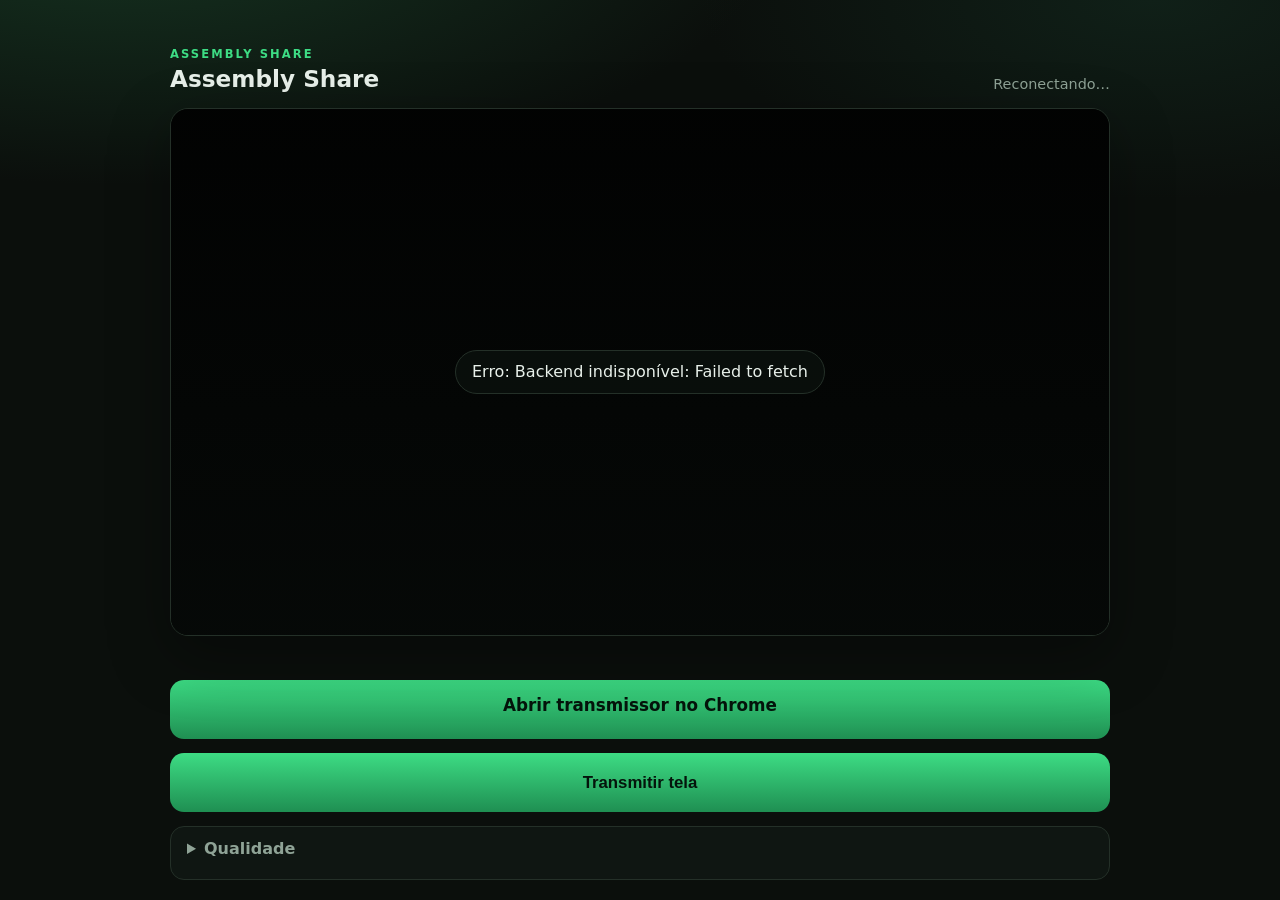
<file: index.html>
<!DOCTYPE html>
<html lang="pt-BR">
<head>
  <meta charset="utf-8" />
  <meta name="viewport" content="width=device-width, initial-scale=1" />
  <title>Assembly Share</title>
  <style>
    html, body {
      margin: 0;
      width: 100%;
      height: 100%;
      min-height: 100%;
      background: #0b0f0c;
      color: #e8f0ea;
      font-family: system-ui, sans-serif;
      overflow: auto;
    }
    .shell {
      box-sizing: border-box;
      width: 100%;
      max-width: 980px;
      min-height: 100%;
      margin: 0 auto;
      padding: 1.25rem;
    }
    .brand {
      margin: 0;
      letter-spacing: 0.18em;
      font-size: 0.72rem;
      color: #3ddc84;
      font-weight: 700;
    }
    h1 { margin: 0.2rem 0 0; font-size: 1.45rem; }
    .overlay { padding: 2rem 0; color: #8fa396; }
    .stage {
      min-height: 240px;
      background: #121a14;
      border: 1px solid #243028;
      border-radius: 12px;
    }
  </style>
  <link rel="stylesheet" href="static/styles.css" />
</head>
<body>
  <main class="shell">
    <header class="top">
      <div>
        <p class="brand">ASSEMBLY SHARE</p>
        <h1 id="title">Carregando interface…</h1>
      </div>
      <div class="meta" id="meta">—</div>
    </header>

    <section class="stage">
      <div class="live-badge" id="liveBadge" hidden>AO VIVO</div>
      <video id="preview" autoplay playsinline muted></video>
      <video id="remote" autoplay playsinline muted hidden></video>
      <img id="remoteJpeg" alt="" hidden />
      <canvas id="view" hidden></canvas>
      <div class="overlay" id="overlay">
        <p id="status">Iniciando…</p>
      </div>
    </section>

    <section class="controls">
      <a id="publisherLink" class="primary" hidden target="_blank" rel="noopener">Abrir transmissor no Chrome</a>
      <button id="copyLinkBtn" class="secondary" hidden>Copiar link do transmissor</button>
      <button id="mainBtn" class="primary" disabled>Aguarde</button>
      <p class="hint" id="publishHint" hidden></p>
      <details class="advanced">
        <summary>Qualidade</summary>
        <label>
          Preset
          <select id="quality">
            <option value="ultra" selected>Ultra · 1080p60 · 12 Mbps</option>
            <option value="high">Alta · 1080p30 · 8 Mbps</option>
            <option value="balanced">Equilibrada · 720p30 · 4 Mbps</option>
          </select>
        </label>
        <p class="hint">Padrão já é superior à maioria das Activities. Só mude se a rede pedir.</p>
      </details>
    </section>
  </main>

  <script type="module" src="static/bootstrap.js?v=028"></script>
  <noscript>Ative JavaScript para usar o Assembly Share.</noscript>
</body>
</html>
</file>
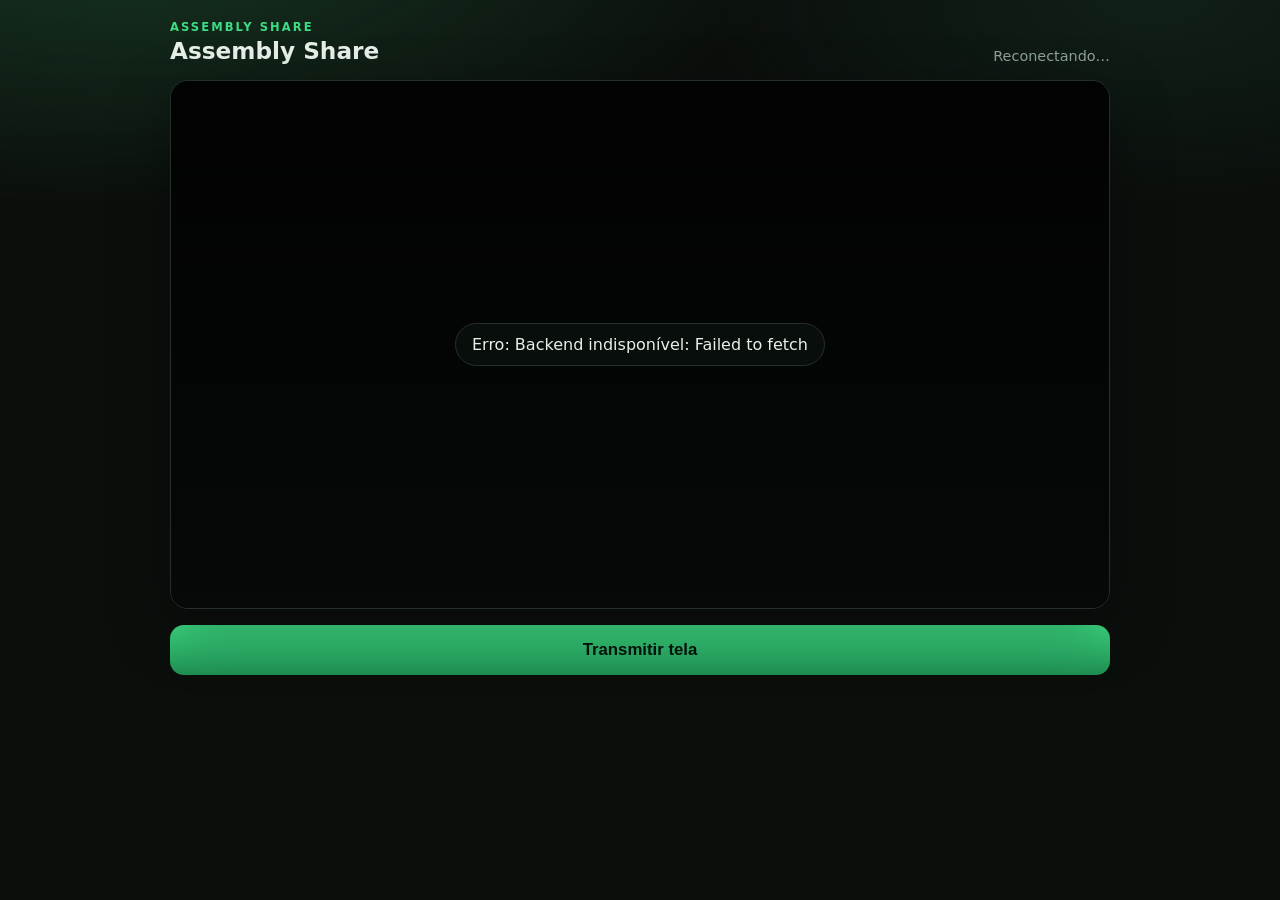
<file: publish.html>
<!DOCTYPE html>
<html lang="pt-BR">
<head>
  <meta charset="utf-8" />
  <meta name="viewport" content="width=device-width, initial-scale=1" />
  <title>Assembly Share — Transmissor</title>
  <link rel="stylesheet" href="static/styles.css" />
</head>
<body>
  <main class="shell">
    <header class="top">
      <div>
        <p class="brand">ASSEMBLY SHARE</p>
        <h1 id="title">Transmissor</h1>
      </div>
      <div class="meta" id="meta">—</div>
    </header>
    <section class="stage">
      <video id="preview" autoplay playsinline muted></video>
      <video id="remote" autoplay playsinline muted hidden></video>
      <img id="remoteJpeg" alt="" hidden />
      <canvas id="view" hidden></canvas>
      <div class="overlay" id="overlay">
        <p id="status">Carregando transmissor…</p>
      </div>
    </section>
    <section class="controls">
      <button id="mainBtn" class="primary" disabled>Aguarde</button>
      <p class="hint" id="publishHint" hidden></p>
      <select id="quality" hidden>
        <option value="ultra" selected>Ultra</option>
        <option value="high">Alta</option>
        <option value="balanced">Equilibrada</option>
      </select>
    </section>
  </main>
  <script type="module" src="static/bootstrap.js?v=028"></script>
</body>
</html>
</file>
<file: static/styles.css>
:root {
  --bg: #0b0f0c;
  --panel: #121a14;
  --line: #243028;
  --text: #e8f0ea;
  --muted: #8fa396;
  --accent: #3ddc84;
  --accent-dim: #1f8f52;
  --danger: #ff6b6b;
  --font: "Segoe UI", "IBM Plex Sans", system-ui, sans-serif;
}

* { box-sizing: border-box; }

html, body {
  margin: 0;
  min-height: 100%;
  background:
    radial-gradient(1200px 500px at 10% -10%, #163522 0%, transparent 55%),
    radial-gradient(900px 400px at 90% 0%, #102018 0%, transparent 50%),
    var(--bg);
  color: var(--text);
  font-family: var(--font);
}

.shell {
  max-width: 980px;
  margin: 0 auto;
  padding: 1.25rem;
  display: grid;
  gap: 1rem;
}

.top {
  display: flex;
  justify-content: space-between;
  align-items: end;
  gap: 1rem;
}

.brand {
  margin: 0;
  letter-spacing: 0.18em;
  font-size: 0.72rem;
  color: var(--accent);
  font-weight: 700;
}

h1 {
  margin: 0.2rem 0 0;
  font-size: 1.45rem;
  font-weight: 650;
}

.meta {
  color: var(--muted);
  font-size: 0.9rem;
}

.stage {
  position: relative;
  aspect-ratio: 16 / 9;
  background: var(--panel);
  border: 1px solid var(--line);
  border-radius: 18px;
  overflow: hidden;
  box-shadow: 0 20px 60px rgba(0, 0, 0, 0.35);
}

video, canvas, #remoteJpeg {
  width: 100%;
  height: 100%;
  object-fit: contain;
  background: #000;
  display: block;
}

.overlay {
  position: absolute;
  inset: 0;
  display: grid;
  place-items: center;
  background: linear-gradient(180deg, rgba(8,12,10,0.2), rgba(8,12,10,0.72));
  pointer-events: none;
}

.overlay p {
  margin: 0;
  padding: 0.7rem 1rem;
  border: 1px solid var(--line);
  border-radius: 999px;
  background: rgba(10, 16, 12, 0.85);
  color: var(--text);
}

.overlay.hidden { display: none; }

.live-badge {
  position: absolute;
  z-index: 3;
  top: 12px;
  left: 12px;
  display: inline-flex;
  align-items: center;
  gap: 0.4rem;
  padding: 0.28rem 0.65rem;
  border-radius: 999px;
  background: #e22d4c;
  color: #fff;
  font-size: 0.72rem;
  font-weight: 800;
  letter-spacing: 0.08em;
  box-shadow: 0 0 0 0 rgba(226, 45, 76, 0.55);
  animation: livepulse 1.4s ease-out infinite;
}

.live-badge[hidden] { display: none; }

.live-badge::before {
  content: "";
  width: 0.45rem;
  height: 0.45rem;
  border-radius: 50%;
  background: #fff;
}

@keyframes livepulse {
  0% { box-shadow: 0 0 0 0 rgba(226, 45, 76, 0.5); }
  70% { box-shadow: 0 0 0 10px rgba(226, 45, 76, 0); }
  100% { box-shadow: 0 0 0 0 rgba(226, 45, 76, 0); }
}

body.is-live .stage {
  border-color: #e22d4c;
}

.controls {
  display: grid;
  gap: 0.85rem;
}

.primary {
  appearance: none;
  border: 0;
  border-radius: 14px;
  padding: 0.95rem 1.2rem;
  font-size: 1.05rem;
  font-weight: 700;
  color: #04140b;
  background: linear-gradient(180deg, var(--accent), var(--accent-dim));
  cursor: pointer;
}

a.primary {
  display: block;
  text-align: center;
  text-decoration: none;
}

.secondary {
  appearance: none;
  border: 1px solid var(--line);
  border-radius: 14px;
  padding: 0.75rem 1.2rem;
  font-size: 0.95rem;
  font-weight: 600;
  color: var(--text);
  background: #121a14;
  cursor: pointer;
}

.primary:disabled {
  opacity: 0.45;
  cursor: not-allowed;
}

.primary.live {
  color: #fff;
  background: linear-gradient(180deg, #ff7b7b, #c43c3c);
}

.advanced {
  border: 1px solid var(--line);
  border-radius: 14px;
  padding: 0.75rem 1rem;
  background: rgba(18, 26, 20, 0.7);
}

.advanced summary {
  cursor: pointer;
  color: var(--muted);
  font-weight: 600;
}

.advanced label {
  display: grid;
  gap: 0.35rem;
  margin-top: 0.75rem;
  color: var(--muted);
  font-size: 0.85rem;
}

select {
  width: 100%;
  border-radius: 10px;
  border: 1px solid var(--line);
  background: #0d1410;
  color: var(--text);
  padding: 0.65rem 0.75rem;
}

.hint {
  margin: 0.6rem 0 0;
  color: var(--muted);
  font-size: 0.8rem;
  line-height: 1.4;
}
</file>
